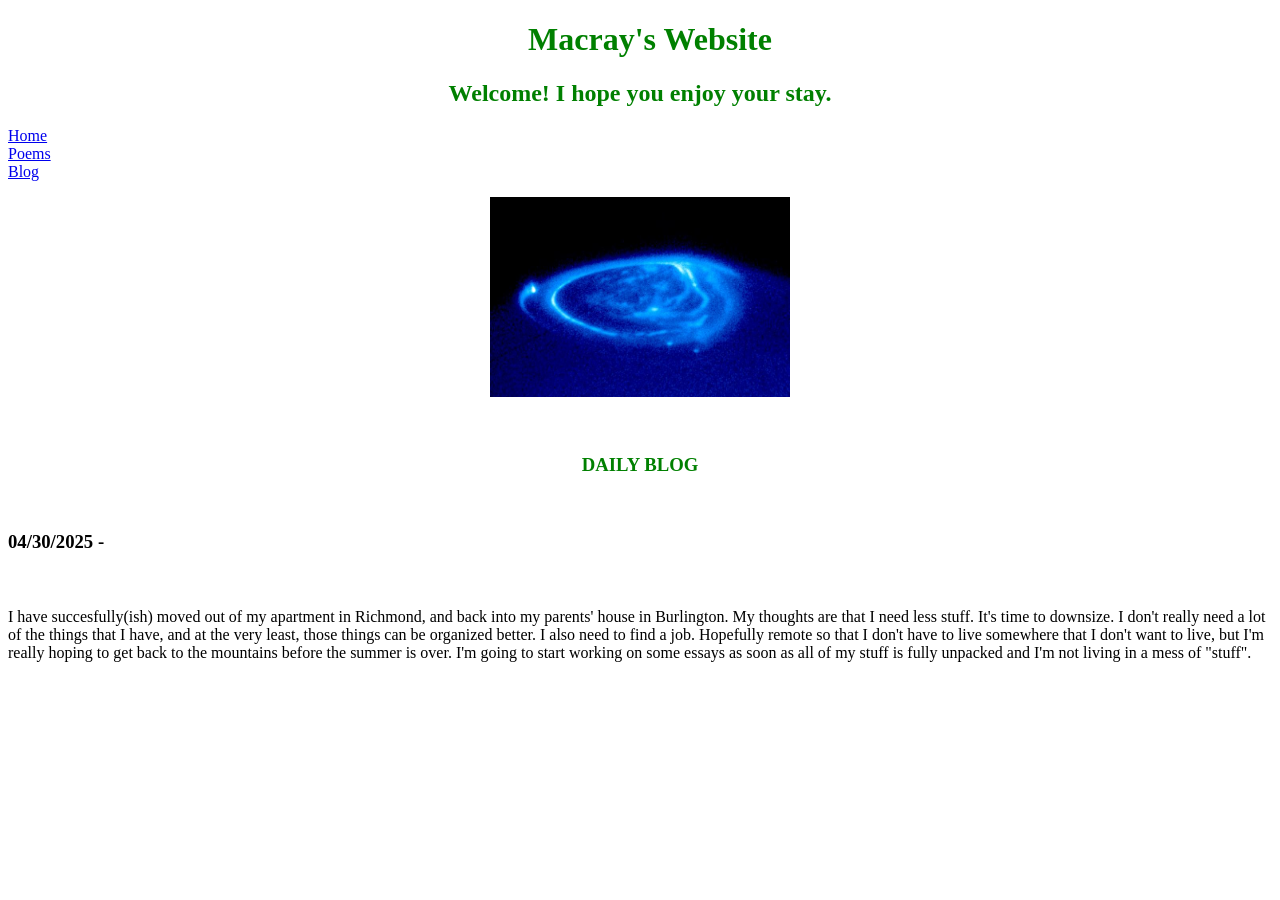
<file: index.html>
<!DOCTYPE html>
<html>
    <head>
        <link rel="stylesheet" href="mystyle.css">
        <h1 style="text-align: center; color: green;">Macray's Website</h1>
        <h2 style="text-align: center; color: green;">Welcome! I hope you enjoy your stay. </h2>
    </head>
    
    <body>
        <ul>
      <li><a href="./index.html">Home</a>
      <li><a href="./poem_page.html">Poems</a>
      <li><a href="./blog.html">Blog</a>
        </ul>

        <p style="text-align: center;">
            <img src="./docs/assets/jupiter-aurora.jpg" width="300" height="200" alt="Jupiter aurora">
        </p>
            
    <p>
        <br><H3 style="text-align: center; color: green;">DAILY BLOG</H3>
        <br> <h3>04/30/2025 -</h3>
        <br>
        <br> I have succesfully(ish) moved out of my apartment in Richmond, and back into my parents' house in Burlington. My thoughts are that I need less stuff. It's time to downsize. I don't really need a lot of the things that I have, and at the very least, those things can be organized better. I also need to find a job. Hopefully remote so that I don't have to live somewhere that I don't want to live, but I'm really hoping to get back to the mountains before the summer is over. I'm going to start working on some essays as soon as all of my stuff is fully unpacked and I'm not living in a mess of "stuff". 
    </p>
</body>

</html>
</file>
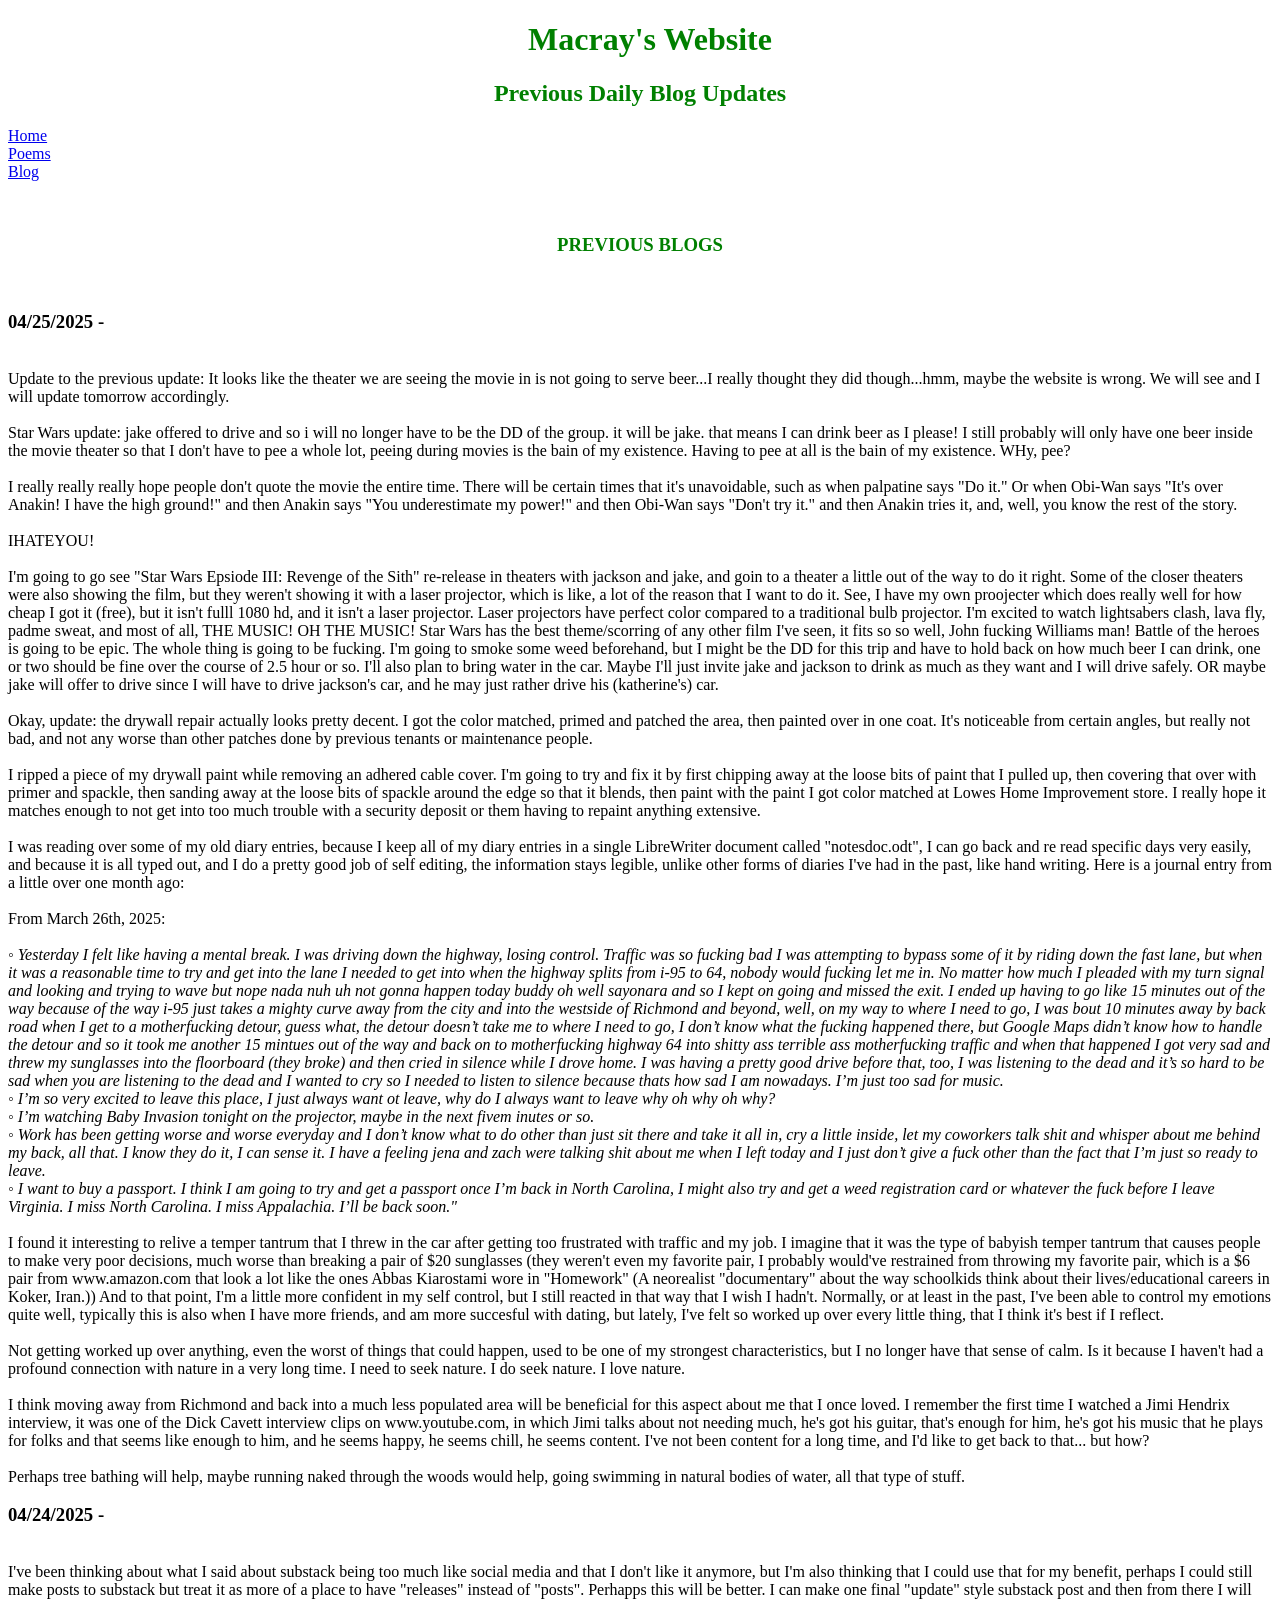
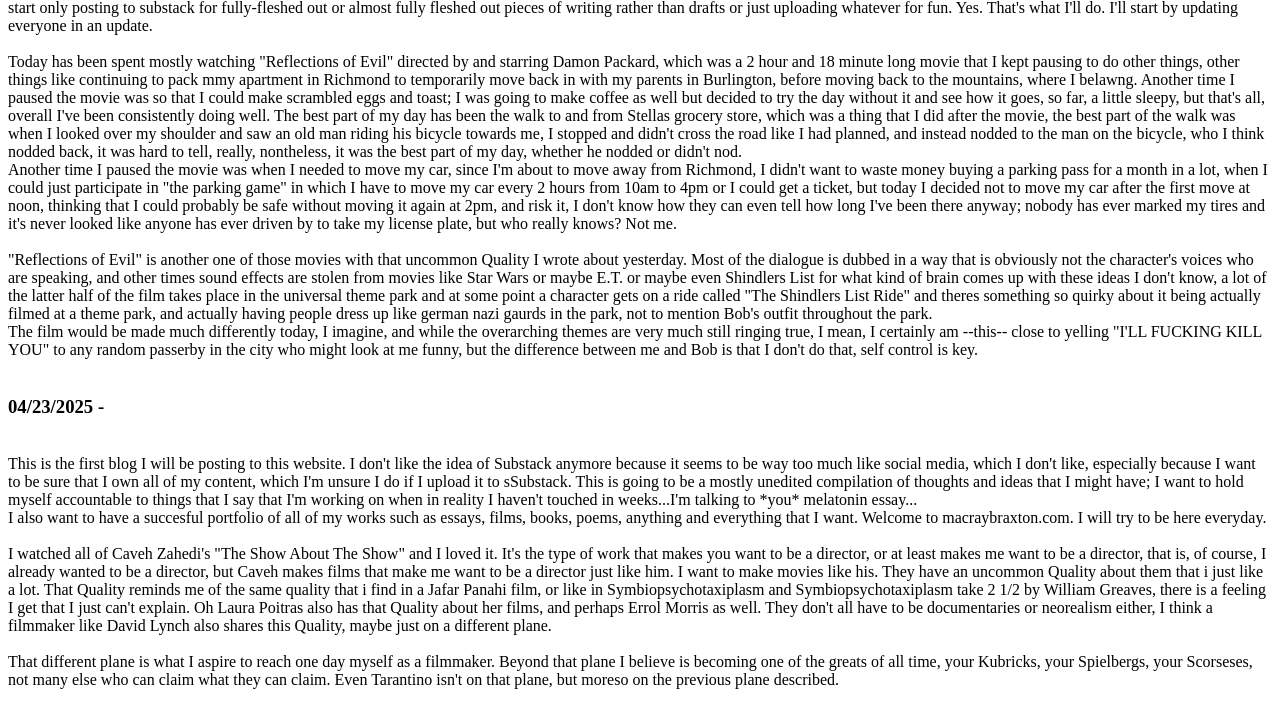
<file: blog.html>
<!DOCTYPE html>
<html>
    <head>
        <link rel="stylesheet" href="mystyle.css">
        <h1 style="text-align: center; color: green;">Macray's Website</h1>
        <h2 style="text-align: center; color: green;">Previous Daily Blog Updates</h2>
    </head>

    <body>
        <ul>
      <li><a href="./index.html">Home</a>
      <li><a href="./poem_page.html">Poems</a>
      <li><a href="./blog.html">Blog</a>
        </ul>
    <p>
    	<br><H3 style="text-align: center; color: green;">PREVIOUS BLOGS</H3>
        <br> <h3>04/25/2025 -</h3>
        <br> Update to the previous update: It looks like the theater we are seeing the movie in is not going to serve beer...I really thought they did though...hmm, maybe the website is wrong. We will see and I will update tomorrow accordingly.
        <br> 
        <br> Star Wars update: jake offered to drive and so i will no longer have to be the DD of the group. it will be jake. that means I can drink beer as I please! I still probably will only have one beer inside the movie theater so that I don't have to pee a whole lot, peeing during movies is the bain of my existence. Having to pee at all is the bain of my existence. WHy, pee?
        <br> 
        <br> I really really really hope people don't quote the movie the entire time. There will be certain times that it's unavoidable, such as when palpatine says "Do it." Or when Obi-Wan says "It's over Anakin! I have the high ground!" and then Anakin says "You underestimate my power!" and then Obi-Wan says "Don't try it." and then Anakin tries it, and, well, you know the rest of the story. 
        <br> 
        <br> IHATEYOU!
        <br> 
        <br> I'm going to go see "Star Wars Epsiode III: Revenge of the Sith" re-release in theaters with jackson and jake, and goin to a theater a little out of the way to do it right. Some of the closer theaters were also showing the film, but they weren't showing it with a laser projector, which is like, a lot of the reason that I want to do it. See, I have my own proojecter which does really well for how cheap I got it (free), but it isn't fulll 1080 hd, and it isn't a laser projector. Laser projectors have perfect color compared to a traditional bulb projector. I'm excited to watch lightsabers clash, lava fly, padme sweat, and most of all, THE MUSIC! OH THE MUSIC! Star Wars has the best theme/scorring of any other film I've seen, it fits so so well, John fucking Williams man! Battle of the heroes is going to be epic. The whole thing is going to be fucking. I'm going to smoke some weed beforehand, but I might be the DD for this trip and have to hold back on how much beer I can drink, one or two should be fine over the course of 2.5 hour or so. I'll also plan to bring water in the car. Maybe I'll just invite jake and jackson to drink as much as they want and I will drive safely. OR maybe jake will offer to drive since I will have to drive jackson's car, and he may just rather drive his (katherine's) car. 
        <br> 
        <br> Okay, update: the drywall repair actually looks pretty decent. I got the color matched, primed and patched the area, then painted over in one coat. It's noticeable from certain angles, but really not bad, and not any worse than other patches done by previous tenants or maintenance people. 
        <br>
        <br> I ripped a piece of my drywall paint while removing an adhered cable cover. I'm going to try and fix it by first chipping away at the loose bits of paint that I pulled up, then covering that over with primer and spackle, then sanding away at the loose bits of spackle around the edge so that it blends, then paint with the paint I got color matched at Lowes Home Improvement store. I really hope it matches enough to not get into too much trouble with a security deposit or them having to repaint anything extensive. 
        <br>
        <br> I was reading over some of my old diary entries, because I keep all of my diary entries in a single LibreWriter document called "notesdoc.odt", I can go back and re read specific days very easily, and because it is all typed out, and I do a pretty good job of self editing, the information stays legible, unlike other forms of diaries I've had in the past, like hand writing. Here is a journal entry from a little over one month ago:
        <br>
        <br> From March 26th, 2025:
        <br>
        <br><i>◦ Yesterday I felt like having a mental break. I was driving down the highway, losing control. Traffic was so fucking bad I was attempting to bypass some of it by riding down the fast lane, but when it was a reasonable time to try and get into the lane I needed to get into when the highway splits from i-95 to 64, nobody would fucking let me in. No matter how much I pleaded with my  turn signal and looking and trying to wave but nope nada nuh uh not gonna happen today buddy oh well sayonara and so I kept on going and missed the exit. I ended up having to go like 15 minutes out of the way because of the way i-95 just takes a mighty curve away from the city and into the westside of Richmond and beyond, well, on my way to where I need to go, I was bout 10 minutes away by back road when I get to a motherfucking detour, guess what, the detour doesn’t take me to where I need to go, I don’t know what the fucking happened there, but Google Maps didn’t know how to handle the detour and so it took me another 15 mintues out of the way and back on to motherfucking highway 64 into shitty ass terrible ass motherfucking traffic and when that happened I got very sad and threw my sunglasses into the floorboard (they broke) and then cried in silence while I drove home. I was having a pretty good drive before that, too, I was listening to the dead and it’s so hard to be sad when you are listening to the dead and I wanted  to cry so I needed to listen to silence because thats how sad I am nowadays. I’m just too sad for music. 
        <br>◦ I’m so very excited to leave this place, I just always want ot leave, why do I always want to leave why oh why oh why?
        <br>◦ I’m watching Baby Invasion tonight on the projector, maybe in the next fivem inutes or so.
        <br>◦ Work has been getting worse and worse everyday and I don’t know what to do other than just sit there and take it all in, cry a little inside, let my coworkers talk shit and whisper about me behind my back, all that. I know they do it, I can sense it. I have a feeling jena and zach were talking shit about me when I left today and I just don’t give a fuck other than the fact that I’m just so ready to leave. 
        <br>◦ I want to buy a passport. I think I am going to try and get a passport once I’m back in North Carolina, I might also try and get a weed registration card or whatever the fuck before I leave Virginia. I miss North Carolina. I miss Appalachia. I’ll be back soon." </i>
        <br> 
        <br> I found it interesting to relive a temper tantrum that I threw in the car after getting too frustrated with traffic and my job. I imagine that it was the type of babyish temper tantrum that causes people to make very poor decisions, much worse than breaking a pair of $20 sunglasses (they weren't even my favorite pair, I probably would've restrained from throwing my favorite pair, which is a $6 pair from www.amazon.com that look a lot like the ones Abbas Kiarostami wore in "Homework" (A neorealist "documentary" about the way schoolkids think about their lives/educational careers in Koker, Iran.)) And to that point, I'm a little more confident in my self control, but I still reacted in that way that I wish I hadn't. Normally, or at least in the past, I've been able to control my emotions quite well, typically this is also when I have more friends, and am more succesful with dating, but lately, I've felt so worked up over every little thing, that I think it's best if I reflect.
        <br>
        <br> Not getting worked up over anything, even the worst of things that could happen, used to be one of my strongest characteristics, but I no longer have that sense of calm. Is it because I haven't had a profound connection with nature in a very long time. I need to seek nature. I do seek nature. I love nature. 
        <br>
        <br> I think moving away from Richmond and back into a much less populated area will be beneficial for this aspect about me that I once loved. I remember the first time I watched a Jimi Hendrix interview, it was one of the Dick Cavett interview clips on www.youtube.com, in which Jimi talks about not needing much, he's got his guitar, that's enough for him, he's got his music that he plays for folks and that seems like enough to him, and he seems happy, he seems chill, he seems content. I've not been content for a long time, and I'd like to get back to that... but how? 
        <br>
        <br> Perhaps tree bathing will help, maybe running naked through the woods would help, going swimming in natural bodies of water, all that type of stuff. 
        <br> <h3>04/24/2025 -</h3>
        <br> I've been thinking about what I said about substack being too much like social media and that I don't like it anymore, but I'm also thinking that I could use that for my benefit, perhaps I could still make posts to substack but treat it as more of a place to have "releases" instead of "posts". Perhapps this will be better. I can make one final "update" style substack post and then from there I will start only posting to substack for fully-fleshed out or almost fully fleshed out pieces of writing rather than drafts or just uploading whatever for fun. Yes. That's what I'll do. I'll start by updating everyone in an update.
        <br> 
        <br> Today has been spent mostly watching "Reflections of Evil" directed by and starring Damon Packard, which was a 2 hour and 18 minute long movie that I kept pausing to do other things, other things like continuing to pack mmy apartment in Richmond to temporarily move back in with my parents in Burlington, before moving back to the mountains, where I belawng. Another time I paused the movie was so that I could make scrambled eggs and toast; I was going to make coffee as well but decided to try the day without it and see how it goes, so far, a little sleepy, but that's all, overall I've been consistently doing well. The best part of my day has been the walk to and from Stellas grocery store, which was a thing that I did after the movie, the best part of the walk was when I looked over my shoulder and saw an old man riding his bicycle towards me, I stopped and didn't cross the road like I had planned, and instead nodded to the man on the bicycle, who I think nodded back, it was hard to tell, really, nontheless, it was the best part of my day, whether he nodded or didn't nod.
        <br> Another time I paused the movie was when I needed to move my car, since I'm about to move away from Richmond, I didn't want to waste money buying a parking pass for a month in a lot, when I could just participate in "the parking game" in which I have to move my car every 2 hours from 10am to 4pm or I could get a ticket, but today I decided not to move my car after the first move at noon, thinking that I could probably be safe without moving it again at 2pm, and risk it, I don't know how they can even tell how long I've been there anyway; nobody has ever marked my tires and it's never looked like anyone has ever driven by to take my license plate, but who really knows? Not me. 
        <br> 
        <br> "Reflections of Evil" is another one of those movies with that uncommon Quality I wrote about yesterday. Most of the dialogue is dubbed in a way that is obviously not the character's voices who are speaking, and other times sound effects are stolen from movies like Star Wars or maybe E.T. or maybe even Shindlers List for what kind of brain comes up with these ideas I don't know, a lot of the latter half of the film takes place in the universal theme park and at some point a character gets on a ride called "The Shindlers List Ride" and theres something so quirky about it being actually filmed at a theme park, and actually having people dress up like german nazi gaurds in the park, not to mention Bob's outfit throughout the park. 
        <br> The film would be made much differently today, I imagine, and while the overarching themes are very much still ringing true, I mean, I certainly am --this-- close to yelling "I'LL FUCKING KILL YOU" to any random passerby in the city who might look at me funny, but the difference between me and Bob is that I don't do that, self control is key. 
        <br> 
        <br> <h3>04/23/2025 -</h3>
        <br> This is the first blog I will be posting to this website. I don't like the idea of Substack anymore because it seems to be way too much like social media, which I don't like, especially because I want to be sure that I own all of my content, which I'm unsure I do if I upload it to sSubstack. This is going to be a mostly unedited compilation of thoughts and ideas that I might have; I want to hold myself accountable to things that I say that I'm working on when in reality I haven't touched in weeks...I'm talking to *you* melatonin essay... 
        <br> I also want to have a succesful portfolio of all of my works such as essays, films, books, poems, anything and everything that I want. Welcome  to macraybraxton.com. I will try to be here everyday.
        <br> 
        <br> I watched all of Caveh Zahedi's "The Show About The Show" and I loved it. It's the type of work that makes you want to be a director, or at least makes me want to be a director, that is, of course, I already wanted to be a director, but Caveh makes films that make me want to be a director just like him. I want to make movies like his. They have an uncommon Quality about them that i just like a lot. That Quality reminds me of the same quality that i find in a Jafar Panahi film, or like in Symbiopsychotaxiplasm and Symbiopsychotaxiplasm take 2 1/2 by William Greaves, there is a feeling I get that I just can't explain. Oh Laura Poitras also has that Quality about her films, and perhaps Errol Morris as well. They don't all have to be documentaries or neorealism either, I think a filmmaker like David Lynch also shares this Quality, maybe just on a different plane. 
        <br> 
        <br> That different plane is what I aspire to reach one day myself as a filmmaker. Beyond that plane I believe is becoming one of the greats of all time, your Kubricks, your Spielbergs, your Scorseses, not many else who can claim what they can claim. Even Tarantino isn't on that plane, but moreso on the previous plane described.  
              
        <br> 

    </p>
</body>

</html>
</file>
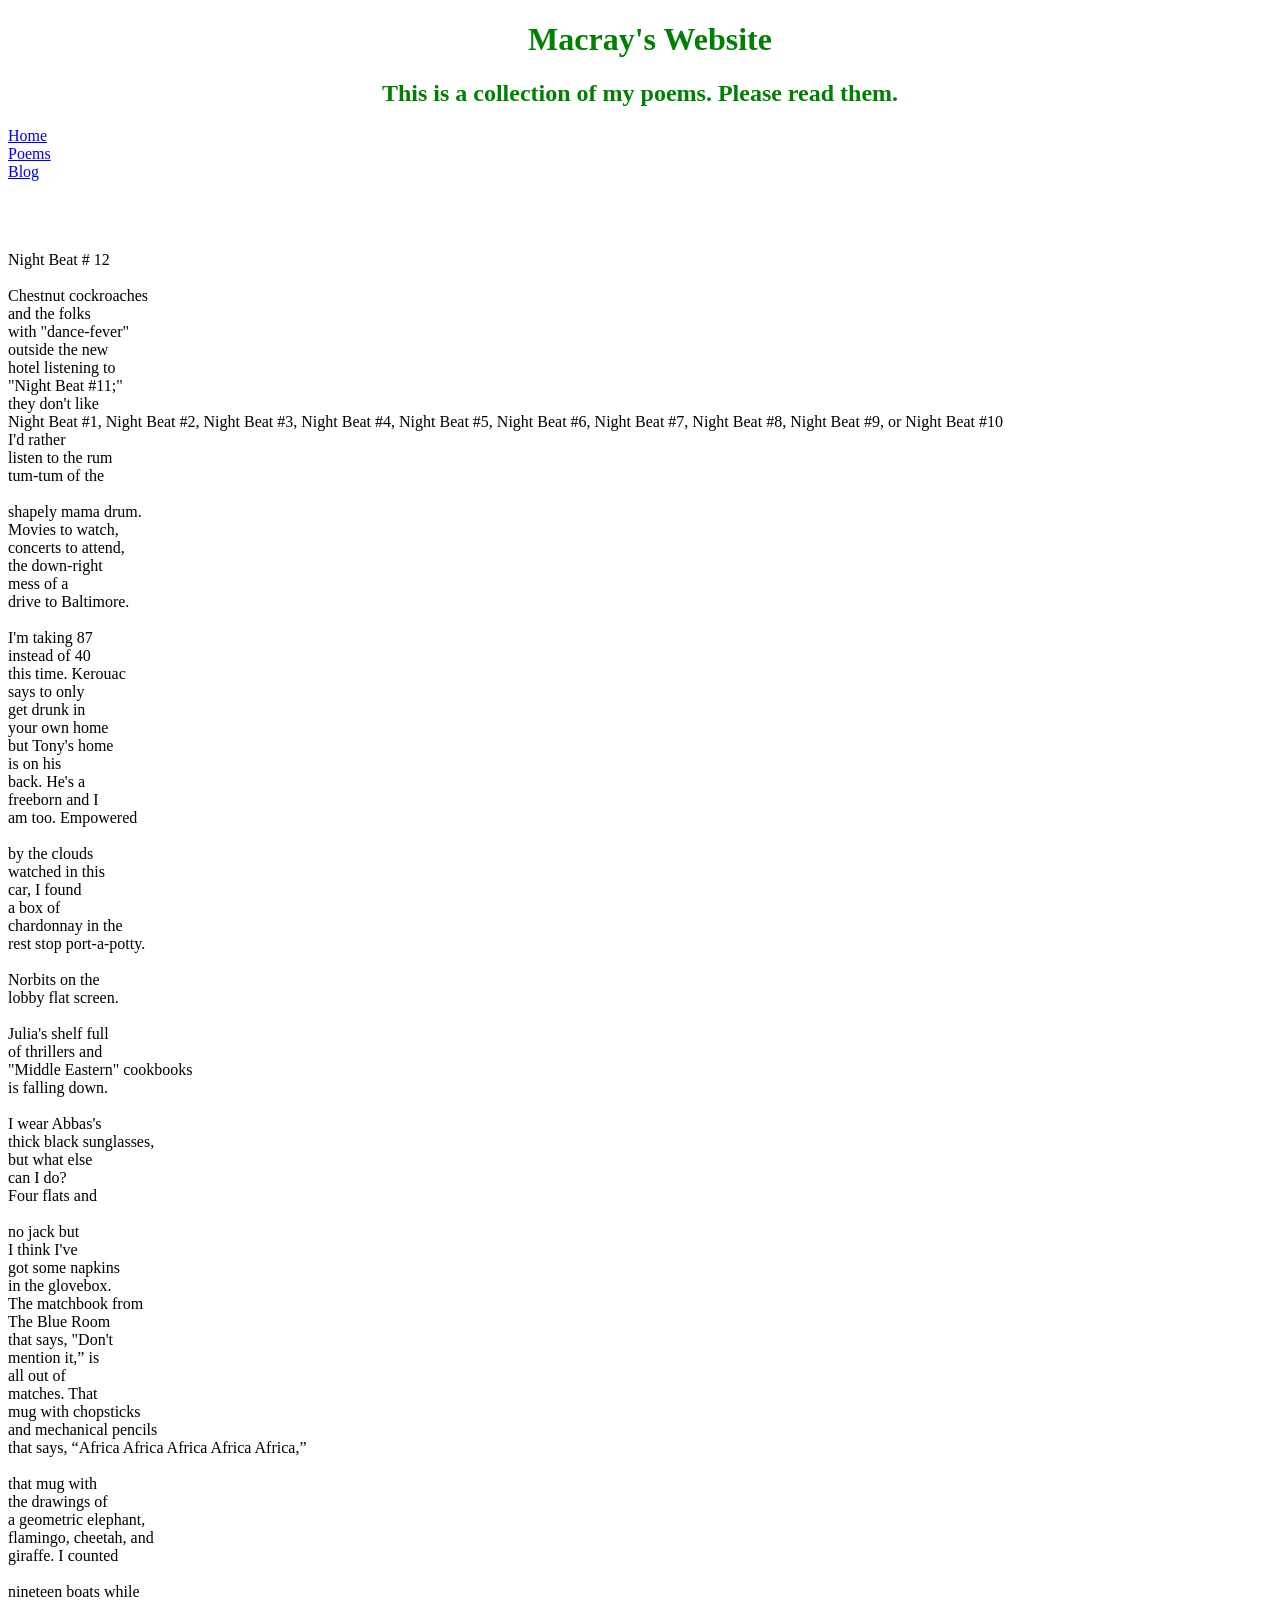
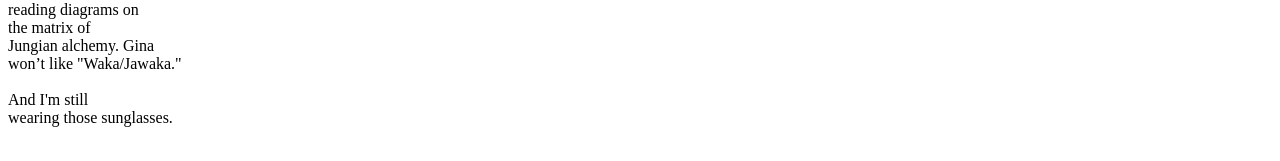
<file: poem_page.html>
<!DOCTYPE html>
<html>
    <head>
        <link rel="stylesheet" href="mystyle.css">
        <h1 style="text-align: center; color: green;">Macray's Website</h1>
        <h2 style="text-align: center; color: green;">This is a collection of my poems. Please read them. </h2>
    </head>

    <body>
        <ul>
      <li><a href="./index.html">Home</a>
      <li><a href="./poem_page.html">Poems</a>
      <li><a href="./blog.html">Blog</a>
        </ul>
    <p>
        <br>        
        
        <br>
        <br> Night Beat # 12
        <br>
        <br> Chestnut cockroaches 
        <br> and the folks
        <br> with "dance-fever" 
        <br> outside the new
        <br> hotel listening to
        <br> "Night Beat #11;" 
        <br> they don't like 
        <br> Night Beat #1, Night Beat #2, Night Beat #3, Night Beat #4, Night Beat #5, Night Beat #6, Night Beat #7, Night Beat #8, Night Beat #9, or Night Beat #10
    <br> I'd rather
    <br> listen to the rum
    <br> tum-tum of the
    <br> 
    <br> shapely mama drum.
    <br> Movies to watch,
    <br> concerts to attend,
    <br> the down-right
    <br> mess of a
    <br> drive to Baltimore.
    <br> 
    <br> I'm taking 87
    <br> instead of 40 
    <br> this time. Kerouac
    <br> says to only 
    <br> get drunk in 
    <br> your own home 
    <br> but Tony's home 
    <br> is on his 
    <br> back. He's a 
    <br> freeborn and I 
    <br> am too. Empowered 
    <br> 
    <br> by the clouds 
    <br> watched in this
    <br> car, I found
    <br> a box of
    <br> chardonnay in the
    <br> rest stop port-a-potty.
    <br> 
    <br> Norbits on the
    <br> lobby flat screen.
    <br> 
    <br> Julia's shelf full
    <br> of thrillers and
    <br> "Middle Eastern" cookbooks
    <br> is falling down. 
    <br> 
    <br> I wear Abbas's 
    <br> thick black sunglasses,
    <br> but what else
    <br> can I do?
    <br> Four flats and
    <br> 
    <br> no jack but
    <br> I think I've
    <br> got some napkins
    <br> in the glovebox.
    <br> The matchbook from 
    <br> The Blue Room 
    <br> that says, "Don't
    <br> mention it,” is
    <br> all out of
    <br> matches. That
    <br> mug with chopsticks
    <br> and mechanical pencils
    <br> that says, “Africa Africa Africa Africa Africa,”
    <br> 
    <br> that mug with
    <br> the drawings of 
    <br> a geometric elephant,
    <br> flamingo, cheetah, and
    <br> giraffe. I counted
    <br> 
    <br> nineteen boats while
    <br> reading diagrams on
    <br> the matrix of
    <br> Jungian alchemy. Gina
    <br> won’t like "Waka/Jawaka."
    <br> 
    <br> And I'm still
    <br> wearing those sunglasses.
        <br>
        <br> 

    </p>
</body>

</html>
</file>
<file: mystyle.css>
body {
  background-color: white;
}

h1 {
  color: green;
  margin-left: 20px;
}

ul {
  list-style-type: none;
  margin: 0;
  padding: 0;
  width: 60px;
}

li a {
  display: block;
}
</file>
